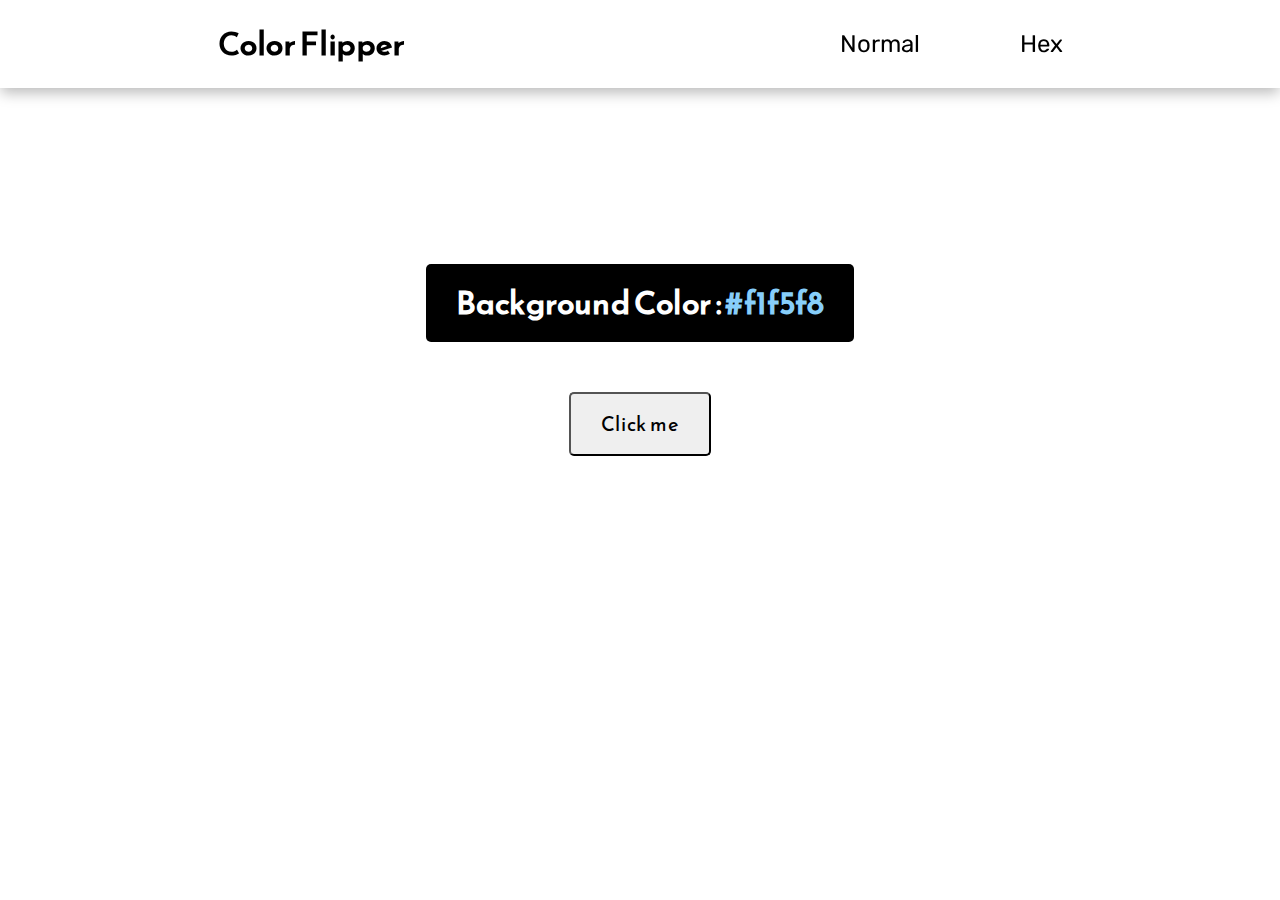
<file: color-flipper/index.html>
<!DOCTYPE html>
<html lang="en">
<head>
    <meta charset="UTF-8">
    <meta http-equiv="X-UA-Compatible" content="IE=edge">
    <meta name="viewport" content="width=device-width, initial-scale=1.0">
    <title>Color Flipper</title>
    <link rel="stylesheet" href="main.css">
</head>
<body>
    <nav id="navbar">
        <h1 id="hero">Color Flipper
        </h1>
        <div class="nav-links">
            <a href="index.html"><p>Normal</p></a> 
            <a href="hex.html"><p>Hex</p></a> 
        </div>
    </nav>
    <main>
        <div class="container">
            <h2>Background Color : <span class="color">
                #f1f5f8
            </span></h2>
            <button class="btn btn-hero" id="btn">Click me</button>
        </div>
    </main>
    <script src="app.js"></script>
</body>
</html>
</file>
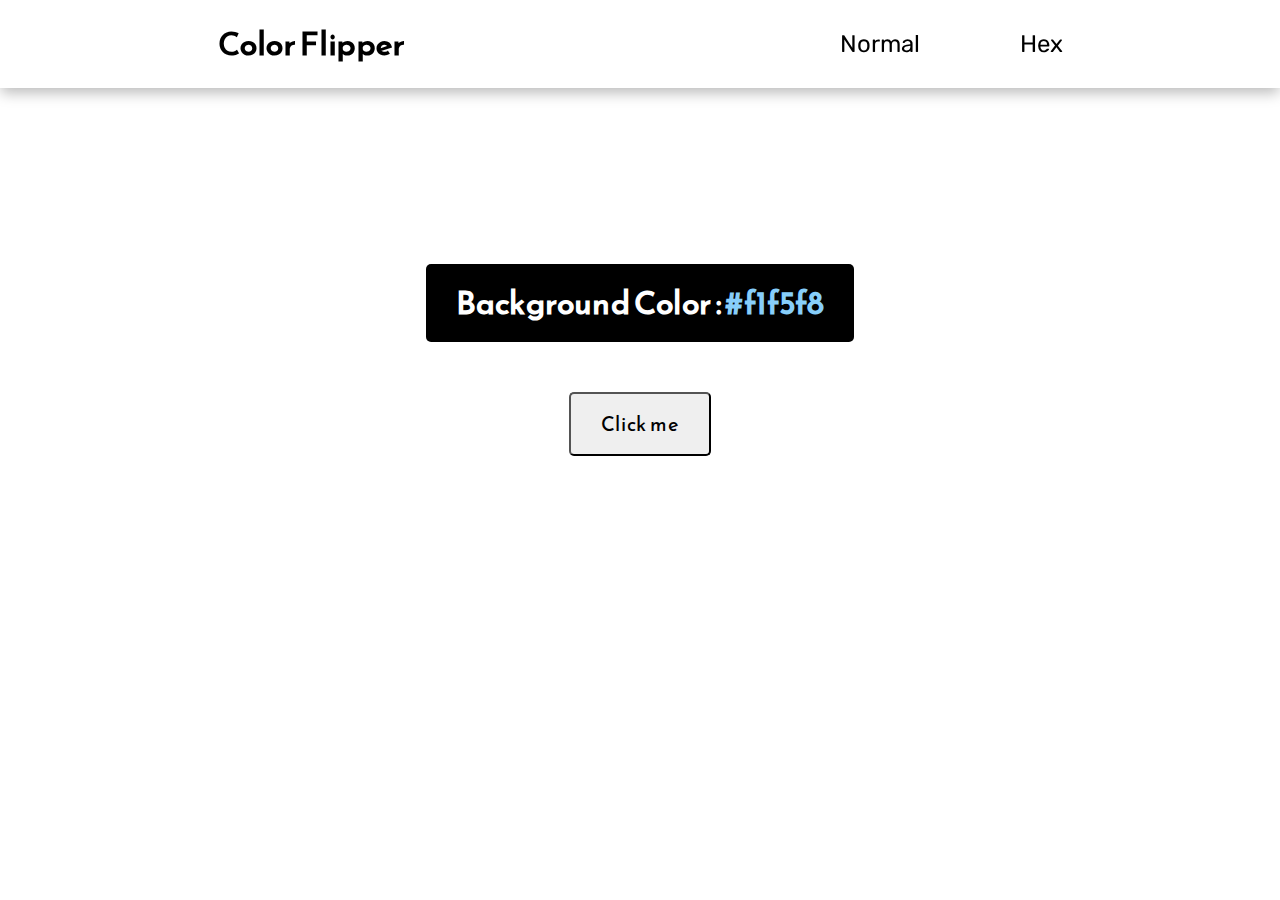
<file: color-flipper/hex.html>
<!DOCTYPE html>
<html lang="en">
<head>
    <meta charset="UTF-8">
    <meta http-equiv="X-UA-Compatible" content="IE=edge">
    <meta name="viewport" content="width=device-width, initial-scale=1.0">
    <title>Color Flipper</title>
    <link rel="stylesheet" href="main.css">
</head>
<body>
    <nav id="navbar">
        <h1 id="hero">Color Flipper
        </h1>
        <div class="nav-links">
            <a href="index.html"><p>Normal</p></a> 
            <a href="hex.html"><p>Hex</p></a> 
        </div>
    </nav>
    <main>
        <div class="container">
            <h2>Background Color : <span class="color">
                #f1f5f8
            </span></h2>
            <button class="btn btn-hero" id="btn">Click me</button>
        </div>
    </main>
    <script src="hex.js"></script>
</body>
</html>
</file>
<file: color-flipper/main.css>
@import url('https://fonts.googleapis.com/css2?family=Reem+Kufi+Ink&family=Rubik:ital@0;1&display=swap');

*,::before, ::after {
    box-sizing: border-box;
    padding: 0;
    margin: 0;
}

body {
    font-family: 'Reem Kufi Ink', sans-serif;
}

h1 {
    font-size: 32px;
}

p {
    font-size: 24px;
    font-family: 'Rubik', sans-serif;
    font-weight: 400;
}

a {
    text-decoration: none;
    color: inherit;
}

nav {
    display: flex;
    background-color: white;
    justify-content: space-around;
    align-items: center;
    padding: 20px 0px;
    box-shadow: 0px 6px 13px -1px rgba(0, 0, 0, 0.267);
    position: fixed;
    top: 0;
    left: 0;
    width: 100%;
}

.nav-links {
    display: flex;
    justify-content: space-around;
    gap: 100px
}

.container{
    display: flex;
    flex-direction: column;
    align-items: center;
    justify-content: center;
    height: 80vh;
}

.container h2 {
    background-color: rgb(0, 0, 0);
    padding: 15px 30px;
    border-radius: 5px;
    color: white;
    font-size: 32px;
}

.color {
    color: lightskyblue;
}

.btn {
    padding: 15px 30px;
    border-radius: 5px;
    margin-top: 50px;
    font-family: 'Reem Kufi Ink', sans-serif;
    font-size: 20px;
    font-weight: 400;
}

.btn:hover {
    background-color: rgba(0, 0, 0, 0.836)
}
</file>
